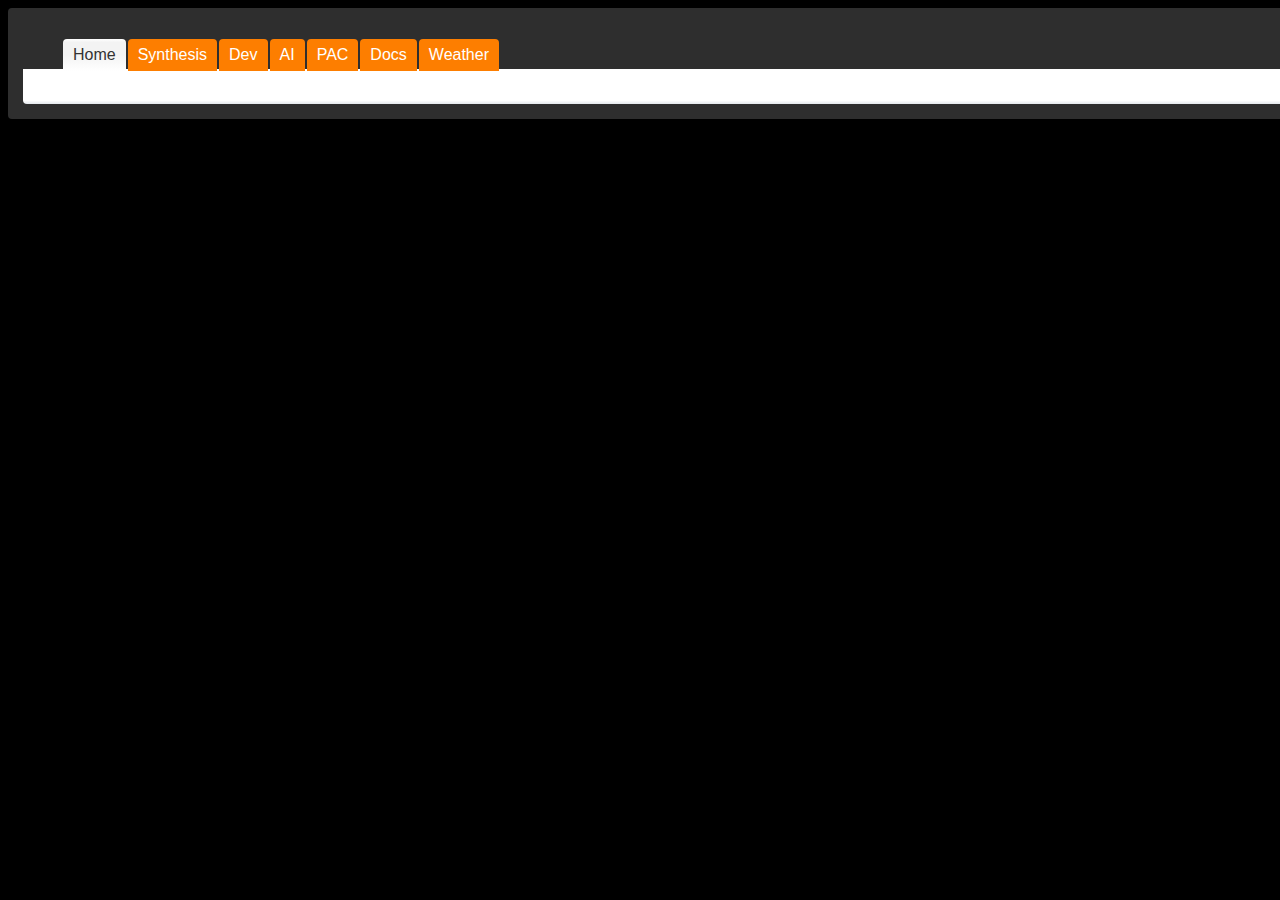
<file: Grok/index.html>
<html>
    <head>
        <TITLE>GCS Home</TITLE>
        <meta http-equiv="Content-Type" content="text/html; charset=windows-1252">
        <meta createdby="LGM">
        <link rel="stylesheet" href="desktop.css" type="text/css" media="all">
        <link rel="stylesheet" href="tabs.css" type="text/css" media="all">
        <link rel="stylesheet" href="tables.css" type="text/css" media="all">
        <link rel="icon" href="favicon.ico">        
    </head>
	
    <body onload="bodyOnLoadFunction(); loadSidebar();">
        <div id="surround">
            <!-- ===========Side Menu========= -->
            <div class="sidebar" id="sidebar">
                <!-- Sidebar content will be dynamically loaded here -->
            </div>
            <!-- ===========End Side Menu ========= -->

            <!-- ===========  Tabs   ========= -->
            <div id="contentArea">
                <div class="tabColumn">
                    <div id="tabContainer">
                      <div class="tabs">
                        <ul>
                          <li id="tabHeader_Home" onclick="loadTabContent('home.html', 'tabscontent')">Home</li>
                          <li id="tabHeader_Synthesis" onclick="loadTabContent('synthesis.html', 'tabscontent')">Synthesis</li>
                          <li id="tabHeader_Dev" onclick="loadTabContent('dev.html', 'tabscontent')">Dev</li>
                          <li id="tabHeader_AI" onclick="loadTabContent('ai.html', 'tabscontent')">AI</li>
                          <li id="tabHeader_PAC" onclick="loadTabContent('pac.html', 'tabscontent')">PAC</li>
                          <li id="tabHeader_Docs" onclick="loadTabContent('docs.html', 'tabscontent')">Docs</li>
                          <li id="tabHeader_Weather" onclick="loadTabContent('weather.html', 'tabscontent')">Weather</li>
                        </ul>
                      </div>

                    <!-- =========== Tab Content  ========= -->
                    <div class="tabscontent" id="tabscontent">
                        <!-- Tab content will be dynamically loaded here -->
                    </div><!-- TabContent -->
                </div>
            </div>
        </div>

        <script src="tabs.js"></script>
        <script src="dynamic.js"></script>
    </body>
</html>
</file>
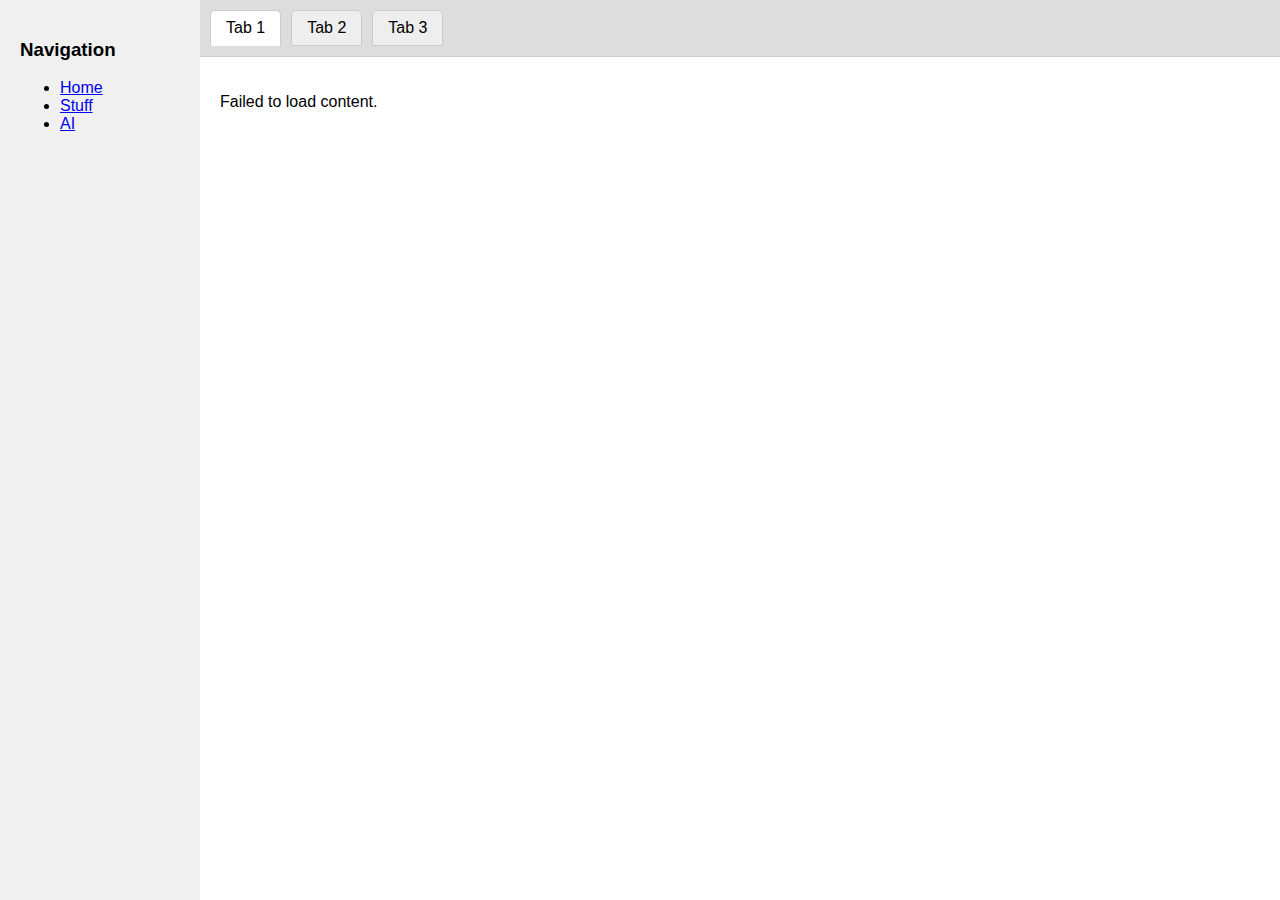
<file: tesst2.html>
<!DOCTYPE html>
<html lang="en">
<head>
    <meta charset="UTF-8">
    <meta name="viewport" content="width=device-width, initial-scale=1.0">
    <title>Dynamic Content Page</title>
    <style>
        body {
            font-family: sans-serif;
            display: grid;
            grid-template-columns: 200px 1fr; /* Sidebar width and remaining space */
            grid-template-rows: auto 1fr;    /* Tab bar height and content area */
            height: 100vh;
            margin: 0;
        }

        #sidebar {
            background-color: #f0f0f0;
            padding: 20px;
            grid-row: 1 / 3; /* Spans both tab bar and content area rows */
        }

        #tab-bar {
            background-color: #ddd;
            padding: 10px;
            display: flex;
            gap: 10px;
            border-bottom: 1px solid #ccc;
        }

        .tab {
            padding: 8px 15px;
            cursor: pointer;
            border: 1px solid #ccc;
            border-radius: 5px 5px 0 0;
            background-color: #eee;
        }

        .tab.active {
            background-color: #fff;
            border-bottom: none;
        }

        #content-area {
            padding: 20px;
            overflow-y: auto; /* In case the content is long */
        }
    </style>
</head>
<body>
    <div id="sidebar">
        <h3>Navigation</h3>
        <ul>
            <li><a href="#section1" crossorigin="anonymous" data-content="http://content1.html">Home</a></li>
            <li><a href="#section2" data-content="file://content2.html">Stuff</a></li>
            <li><a href="#section3" data-content="file://content3.html">AI</a></li>
            </ul>
    </div>

    <div id="tab-bar">
        <div class="tab active"crossorigin="anonymous"  data-content="http://content1.html">Tab 1</div>
        <div class="tab" data-content="file://content2.html">Tab 2</div>
        <div class="tab" data-content="file://content3.html">Tab 3</div>
        </div>

    <div id="content-area">
        </div>

    <script>
        const tabs = document.querySelectorAll('.tab');
        const sidebarLinks = document.querySelectorAll('#sidebar a');
        const contentArea = document.getElementById('content-area');

        function loadContent(url) {
            fetch(url)
                .then(response => response.text())
                .then(html => {
                    contentArea.innerHTML = html;
                })
                .catch(error => {
                    console.error('Error loading content:', error);
                    contentArea.innerHTML = '<p>Failed to load content.</p>';
                });
        }

        // Load the content of the initially active tab
        const initialTab = document.querySelector('.tab.active');
        if (initialTab) {
            loadContent(initialTab.getAttribute('data-content'));
        }

        tabs.forEach(tab => {
            tab.addEventListener('click', function() {
                // Remove active class from other tabs
                tabs.forEach(t => t.classList.remove('active'));
                // Add active class to the clicked tab
                this.classList.add('active');
                const contentUrl = this.getAttribute('data-content');
                loadContent(contentUrl);
            });
        });

        sidebarLinks.forEach(link => {
            link.addEventListener('click', function(event) {
                event.preventDefault(); // Prevent the default anchor link behavior

                // Remove active class from tabs
                tabs.forEach(t => t.classList.remove('active'));

                const contentUrl = this.getAttribute('data-content');
                loadContent(contentUrl);

                // Optionally, you could try to highlight the corresponding tab if needed
                tabs.forEach(tab => {
                    if (tab.getAttribute('data-content') === contentUrl) {
                        tab.classList.add('active');
                    }
                });
            });
        });
    </script>
</body>
</html>
</file>
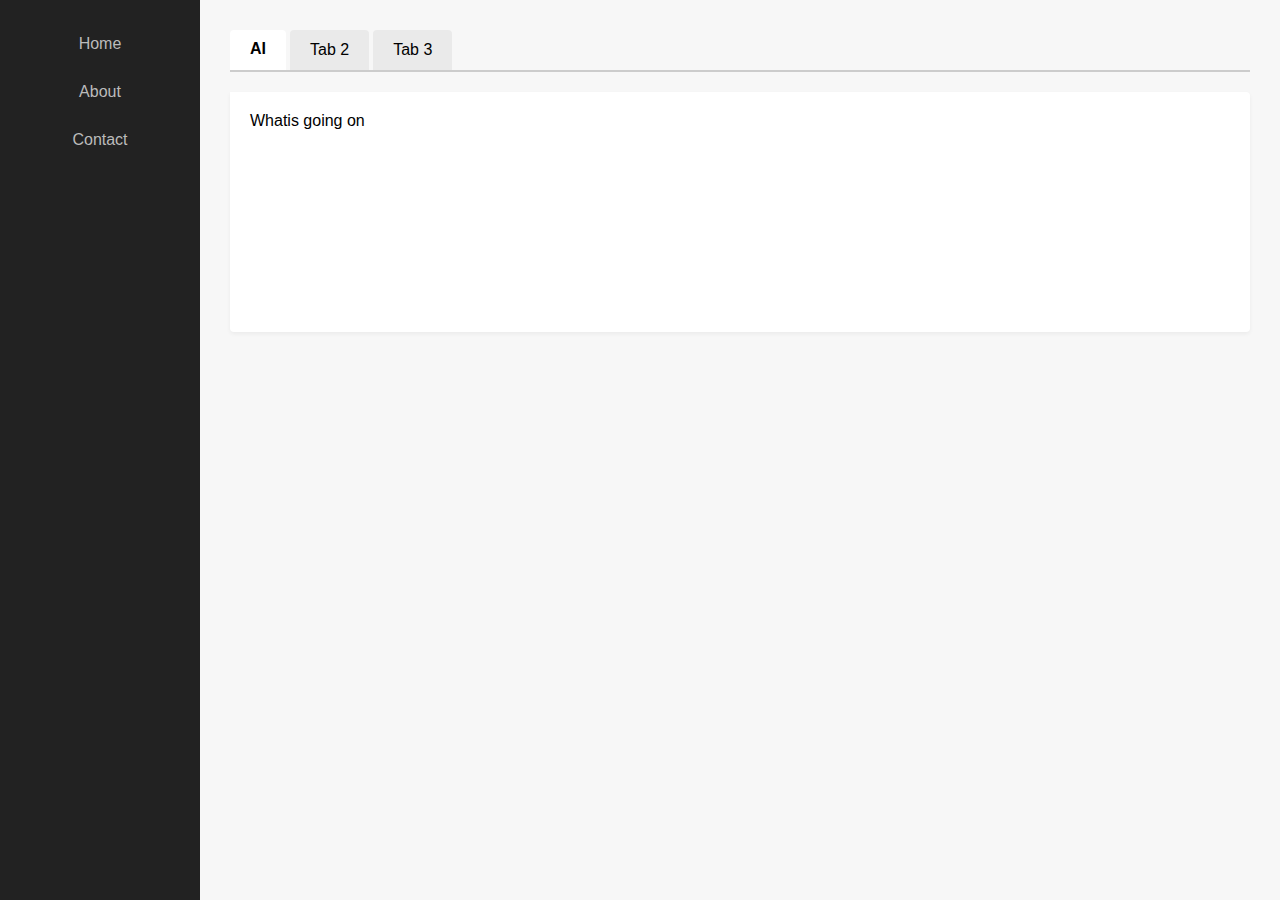
<file: test.html>
<!DOCTYPE html>
<html lang="en">
<head>
  <meta charset="UTF-8">
  <title>Sidebar with Tabs and Dynamic Content</title>
  <style>
    body { margin: 0; font-family: Arial, sans-serif; }
    .container { display: flex; height: 100vh; }
    .sidebar {
      width: 200px;
      background: #222;
      color: #fff;
      padding: 20px 0;
      flex-shrink: 0;
      display: flex;
      flex-direction: column;
      align-items: center;
    }
    .sidebar a {
      color: #bbb;
      text-decoration: none;
      padding: 10px 20px;
      margin: 5px 0;
      display: block;
      border-radius: 4px;
      transition: background 0.2s;
    }
    .sidebar a:hover {
      background: #444;
      color: #fff;
    }
    .content {
      flex: 1;
      padding: 30px;
      background: #f7f7f7;
    }
    .tabs {
      display: flex;
      border-bottom: 2px solid #ccc;
      margin-bottom: 20px;
    }
    .tab {
      padding: 10px 20px;
      cursor: pointer;
      background: #eaeaea;
      border: none;
      outline: none;
      border-top-left-radius: 4px;
      border-top-right-radius: 4px;
      margin-right: 4px;
      font-size: 16px;
      transition: background 0.2s;
    }
    .tab.active {
      background: #fff;
      border-bottom: 2px solid #fff;
      font-weight: bold;
    }
    #tab-content {
      background: #fff;
      padding: 20px;
      border-radius: 0 4px 4px 4px;
      min-height: 200px;
      box-shadow: 0 2px 4px rgba(0,0,0,0.05);
    }
  </style>
</head>
<body>
  <div class="container">
    <nav class="sidebar">
      <a href="#home">Home</a>
      <a href="#about">About</a>
      <a href="#contact">Contact</a>
    </nav>
    <main class="content">
      <div class="tabs">
        <button class="tab active" data-file="aiPage.html">AI</button>
        <button class="tab" data-file="tab2.html">Tab 2</button>
        <button class="tab" data-file="tab3.html">Tab 3</button>
      </div>
      <div id="tab-content">
        <p>Welcome! Click a tab to load its content.</p>
      </div>
    </main>
  </div>
  <script>
    // Tab switching and content loading
    const tabs = document.querySelectorAll('.tab');
    const tabContent = document.getElementById('tab-content');

    function loadTabContent(file, tab) {
      fetch(file)
        .then(resp => {
          if (!resp.ok) throw new Error('Failed to load');
          return resp.text();
        })
        .then(html => {
          tabContent.innerHTML = html;
        })
        .catch(() => {
          tabContent.innerHTML = "<p>Could not load content.</p>";
        });

      tabs.forEach(t => t.classList.remove('active'));
      tab.classList.add('active');
    }

    tabs.forEach(tab => {
      tab.addEventListener('click', () => {
        loadTabContent(tab.getAttribute('data-file'), tab);
      });
    });

    // Optionally, load the first tab by default
    loadTabContent(tabs[0].getAttribute('data-file'), tabs[0]);
  </script>
</body>
</html>
</file>
<file: Grok/desktop.css>
#surround {
   font-family: arial, sans-serif;
   /* font-size:x-small; */
   /* padding-top: 5px; */
}

body {
   background-color: Black;
}

.sidebar {
   float:left;
   width: 20%;
   background-color: #993300;
}

.sidebar .a {
	font-size: 2em;
	list-style: none;
}

.sidetitle {
   font-family:verdana, arial, sans-serif;
   color:black;
   font-size:medium;
   font-weight:normal;
   line-height:160%;
   padding:2px;
   letter-spacing: .1em;
   border-bottom:1px dotted #FFF;
   text-align:center;
   background:#fd7e00;		
}		

.sidebar .li {
   font-size: 2em;
}

#contentArea
{
   float: left;
   width: 80%;
}

iframe
{
    border-width:0; 
    border: 0;
    width: 100%;
}

.image-link img {
   width: 200px;
   height: 100px;
   outline: 2px solid lime;
}

a:hover 
{
    color: #C0C0C0;
    color: red;
    text-decoration: none; 
}

.menulines { 
   font-family: arial, sans-serif;
   font-size:small;
   text-decoration:none; 
}

.menulines a { 
   text-decoration:none; 
   color:white;
}    

.menulines a:hover { 
   text-decoration:none; 
   color:red;
}    

.GoogleCalendar iframe
{
    border-width:0; 
    margin-top:10px; 
    width: 1060px;
    height: 860px;
    border: 0;
}
</file>
<file: Grok/tabs.css>
#tabContainer {
	
	width:130%;
	padding:15px;
	background-color:#2e2e2e;
	-moz-border-radius: 4px;
	border-radius: 4px; 
}

.tabs{
	height:30px;
}

.tabpage
{
	height: 120%;
	min-height: 1200px;
}

.tabpage ul{
	list-style:none;
	float: left;
}
.tabs > ul{
	font-size: 1em;
	list-style:none;
}


.tabs > ul > li{
	margin:0 2px 0 0;
	padding:7px 10px;
	display:block;
	float:left;
	color:#FFF;
	-webkit-user-select: none;
	-moz-user-select: none;
	user-select: none;
	-moz-border-radius-topleft: 4px;
	-moz-border-radius-topright: 4px;
	-moz-border-radius-bottomright: 0px;
	-moz-border-radius-bottomleft: 0px;
	border-top-left-radius:4px;
	border-top-right-radius: 4px;
	border-bottom-right-radius: 0px;
	border-bottom-left-radius: 0px; 
	background: #C9C9C9; /* old browsers */
	background: -moz-linear-gradient(top, #0C91EC 0%, #257AB6 100%); /* firefox */
	background: -webkit-gradient(linear, left top, left bottom, color-stop(0%,#FD7E00), color-stop(100%,#FD7E00)); /* webkit */
}

.tabs > ul > li:hover{
	background: #FFFFFF; /* old browsers */
	background: -moz-linear-gradient(top, #FFFFFF 0%, #F3F3F3 10%, #F3F3F3 50%, #FFFFFF 100%); /* firefox */
	background: -webkit-gradient(linear, left top, left bottom, color-stop(0%,#FFFFFF), color-stop(10%,#F3F3F3), color-stop(50%,#F3F3F3), color-stop(100%,#FFFFFF)); /* webkit */
	cursor:pointer;
	color: Red;
}

.tabs > ul > li.tabActiveHeader{
	background: #FFFFFF; /* old browsers */
	background: -moz-linear-gradient(top, #FFFFFF 0%, #F3F3F3 10%, #F3F3F3 50%, #FFFFFF 100%); /* firefox */
	background: -webkit-gradient(linear, left top, left bottom, color-stop(0%,#FFFFFF), color-stop(10%,#F3F3F3), color-stop(50%,#F3F3F3), color-stop(100%,#FFFFFF)); /* webkit */
	cursor:pointer;
	color: #333;
}

.tabscontent {
	-moz-border-radius-topleft: 0px;
	-moz-border-radius-topright: 4px;
	-moz-border-radius-bottomright: 4px;
	-moz-border-radius-bottomleft: 4px;
	border-top-left-radius: 0px;
	border-top-right-radius: 4px;
	border-bottom-right-radius: 4px;
	border-bottom-left-radius: 4px; 
	padding:10px 10px 25px;
	background: #FFFFFF; /* old browsers */
	background: -moz-linear-gradient(top, #FFFFFF 0%, #FFFFFF 90%, #e4e9ed 100%); /* firefox */
	background: -webkit-gradient(linear, left top, left bottom, color-stop(0%,#FFFFFF), color-stop(90%,#FFFFFF), color-stop(100%,#e4e9ed)); /* webkit */
	margin:0;
	color:#333;
}
</file>
<file: Grok/tables.css>
.pretty-table
{
  padding: 10;
  margin: 10;
  border-collapse: collapse;
  border: 1px solid #333;
  font-family: "Trebuchet MS", Verdana, Arial, Helvetica, sans-serif;
  font-size: 0.9em;
  color: #000;
  background: #bcd0e4 url("widget-table-bg.jpg") top left repeat-x;
}

.pretty-table caption
{
  caption-side: bottom;
  font-size: 0.9em;
  font-style: italic;
  text-align: right;
  padding: 0.5em 0;
}

.pretty-table th, .pretty-table td
{
  border: 1px dotted #666;
  padding: 0.5em;
  text-align: left;
  color: #632a39;
}

.pretty-table th[scope=col]
{
  color: #000;
  background-color: #8fadcc;
  text-transform: uppercase;
  font-size: 0.9em;
  border-bottom: 2px solid #333;
  border-right: 2px solid #333;
}

.pretty-table th+th[scope=col]
{
  color: #fff;
  background-color: #7d98b3;
  border-right: 1px dotted #666;
}

.pretty-table th[scope=row]
{
  background-color: #b8cfe5;
  border-right: 2px solid #333;
}

.pretty-table tr.alt th, .pretty-table tr.alt td
{
  color: #2a4763;
}

.pretty-table tr:hover th[scope=row], .pretty-table tr:hover td
{
  background-color: #d4c2c2;
  color: #ddda18;
}
</file>
